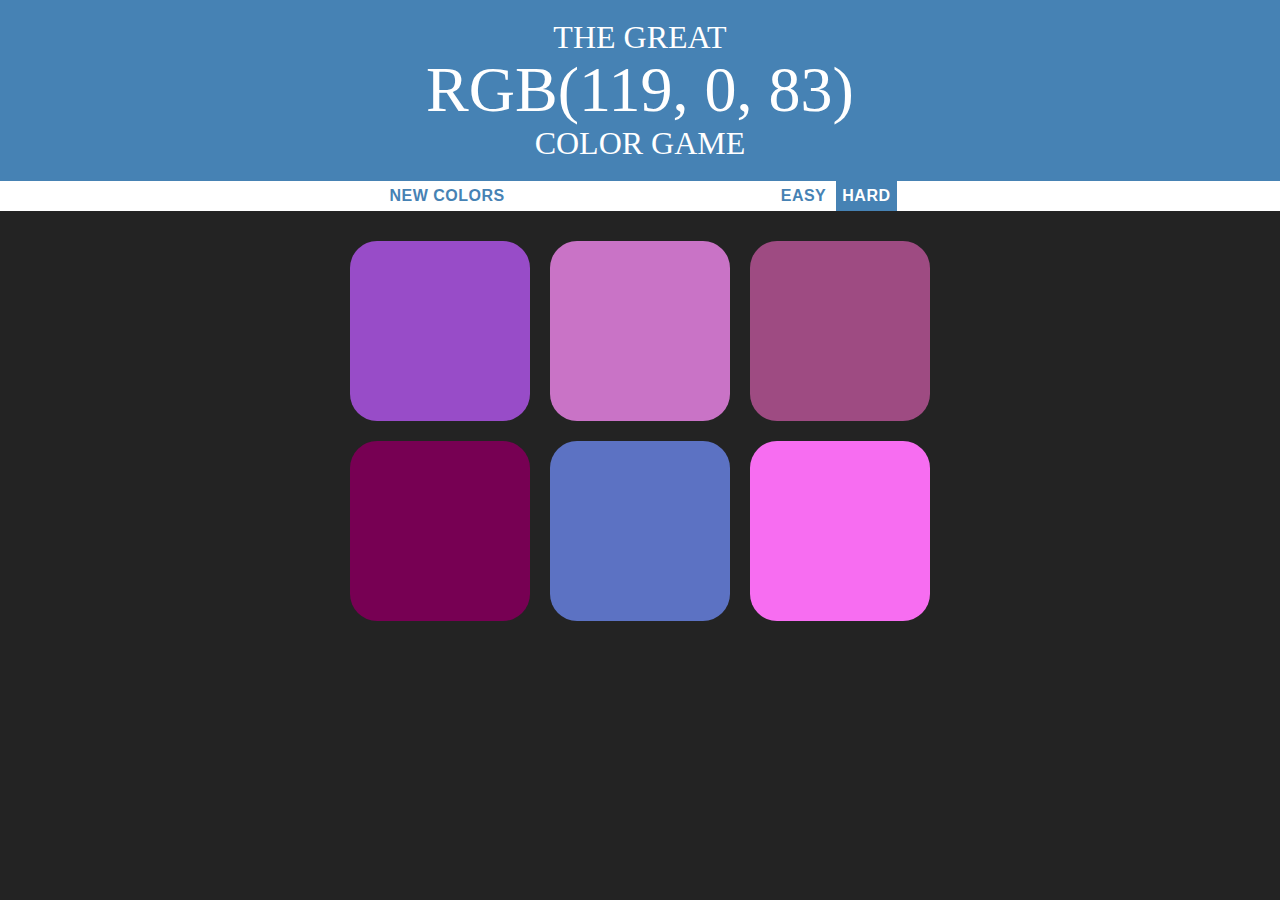
<file: Color Game/colorgame.html>
<!DOCTYPE html>
<html>
<head>
	<title> Color Game </title>
	<link rel="stylesheet" type="text/css" href="color.css">
</head>
<body>
<h1>
	The Great
	<br>
	<span id="colorDisplay"> RGB </span>
	<br>
	Color Game
</h1>

<div id="stripe">
	<button id="reset"> New Colors </button>
	<span id="message"></span>
	<button class="mode"> Easy </button>
	<button class="mode selected"> Hard </button>
</div>

<div id="container">
	<div class="square"></div>
	<div class="square"></div>
	<div class="square"></div>
	<div class="square"></div>
	<div class="square"></div>
	<div class="square"></div>
</div>

<script type="text/javascript" src="color.js"></script>
</body>
</html>
</file>
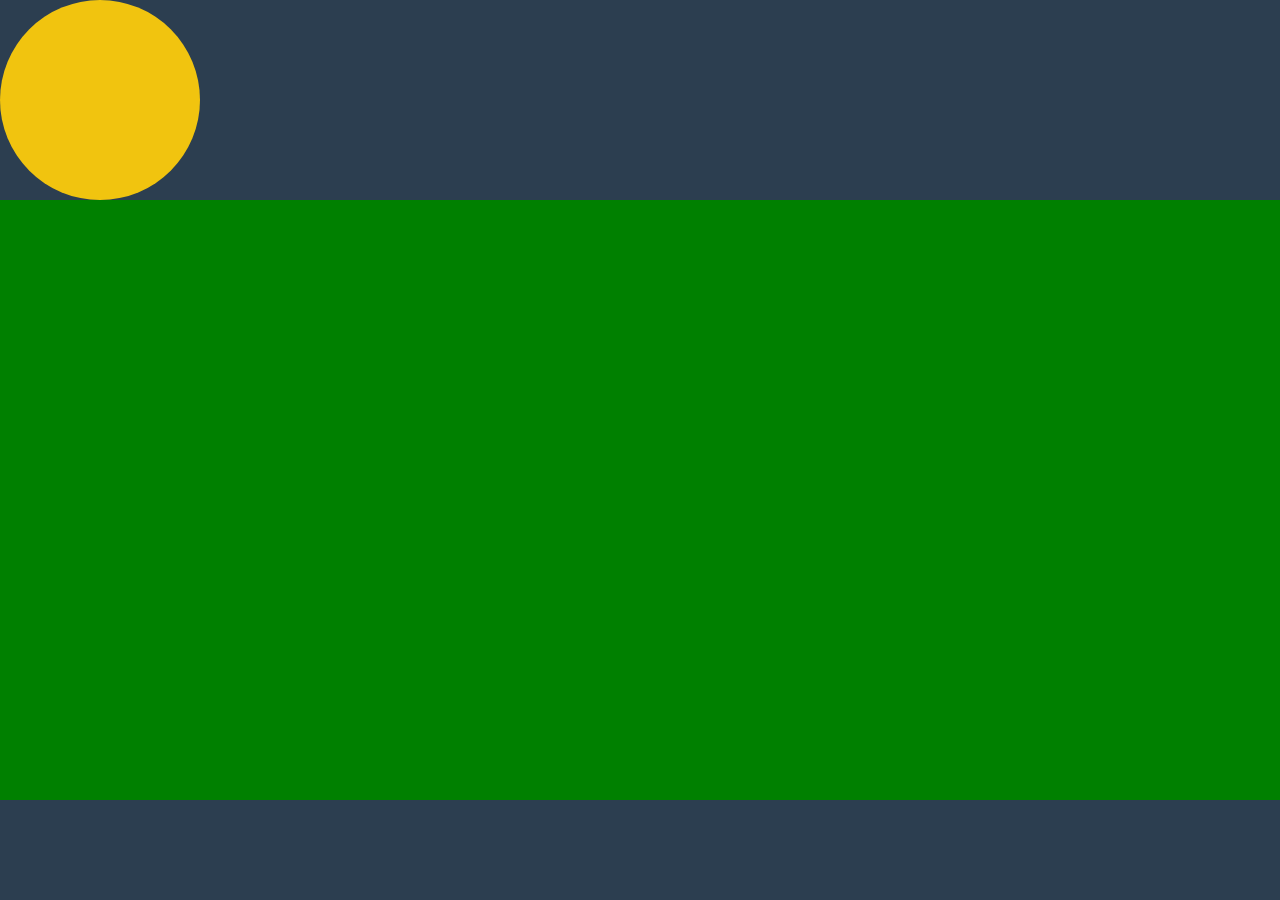
<file: Sun Motion Animation/sunanimation.html>
<!DOCTYPE html>
<html>
<head>
	<title>
		Sun Animation 
	</title>
  <link rel="stylesheet" type="text/css" href="sunanimation.css">
</head>
<body>
  <div class="sun"></div>
  <div class="grass"></div>
</body>
</html>
</file>
<file: Color Game/color.css>
body{
	background-color: #232323;
	margin: 0;
	font-family: "Montserrat", "Avenir";
}

.square{
	width: 30%;
	background: purple;
	padding-bottom: 30%;
	float: left;
	margin: 1.66%;
	border-radius: 15%;
	transition: background 0.6s;
	--webkit-transition: background 0.6s;
	-moz-transition: background 0.6s;
}

#container{
	max-width: 600px;
	margin: 20px auto;
}

h1{
	color: white;
	text-align: center;
	line-height: 1.1;
	background: steelblue;
	margin: 0;
	font-weight: normal;
	text-transform: uppercase;
	padding: 20px 0;
}

#colorDisplay{
	font-size: 200%;
}

#stripe{
	background: white;
	height: 30px;
	text-align: center;
	color: black;
}

#message{
	display: inline-block;
	width: 20%;
}

.selected{
	color: white;
	background: steelblue;
}

button{
	border: none;
	background: none;
	text-transform: uppercase;
	height: 100%;
	font-weight: 700;
	color: steelblue;
	letter-spacing: 0.5px;
	font-size: inherit;
	transition: all 0.5s;
	--webkit-transition: all 0.5s;
	-moz-transition: all 0.5s;
	outline: none;
}

button:hover{
	color: white;
	background: steelblue;
}
</file>
<file: Sun Motion Animation/sunanimation.css>
body {
  margin: 0 0 0 0;
  background-color: #2c3e50;
  animation-name: skycolour;
  animation-duration: 5s;
  animation-iteration-count: infinite;
  animation-timing-function: linear;
  animation-delay: 0s;
}

.grass {
  background: green;
  height: 600px;
  width: 100%;
  position: absolute;
}

.sun {
  background: #f1c40f;
  width: 200px;
  height: 200px;
  border-radius: 50%;
  transform-origin: center;
  animation-name: sunmotion;
  animation-duration: 10s;
  animation-iteration-count: infinite;
  animation-timing-function: linear;
  animation-direction: normal; 
  animation-fill-mode: forwards;
}

@keyframes skycolour{
  0% {
    background-color: #2c3e50;
  }
  10% {
    background-color: pink;
  }
  30% {
    background-color: #3498db;
  }
  70% {
    background-color: #3498db;
  }
  90% {
    background-color: pink;
  }
  100% {
    background-color: #2c3e50;
  }
}

@keyframes sunmotion {
  0% {
    transform: translate(-200px, 200px);
    background-color: orange;
  }
  25% {
    transform: translate(330px, 0px);
    background-color: yellow;
  }
  50% {
    transform: translate(860px, -50px);
  }
  75% {
    transform: translate(1390px, 0px);
    background-color: yellow;
  }
  100% {
    transform: translate(1920px, 200px);
    background-color: red;
  }
}
</file>
